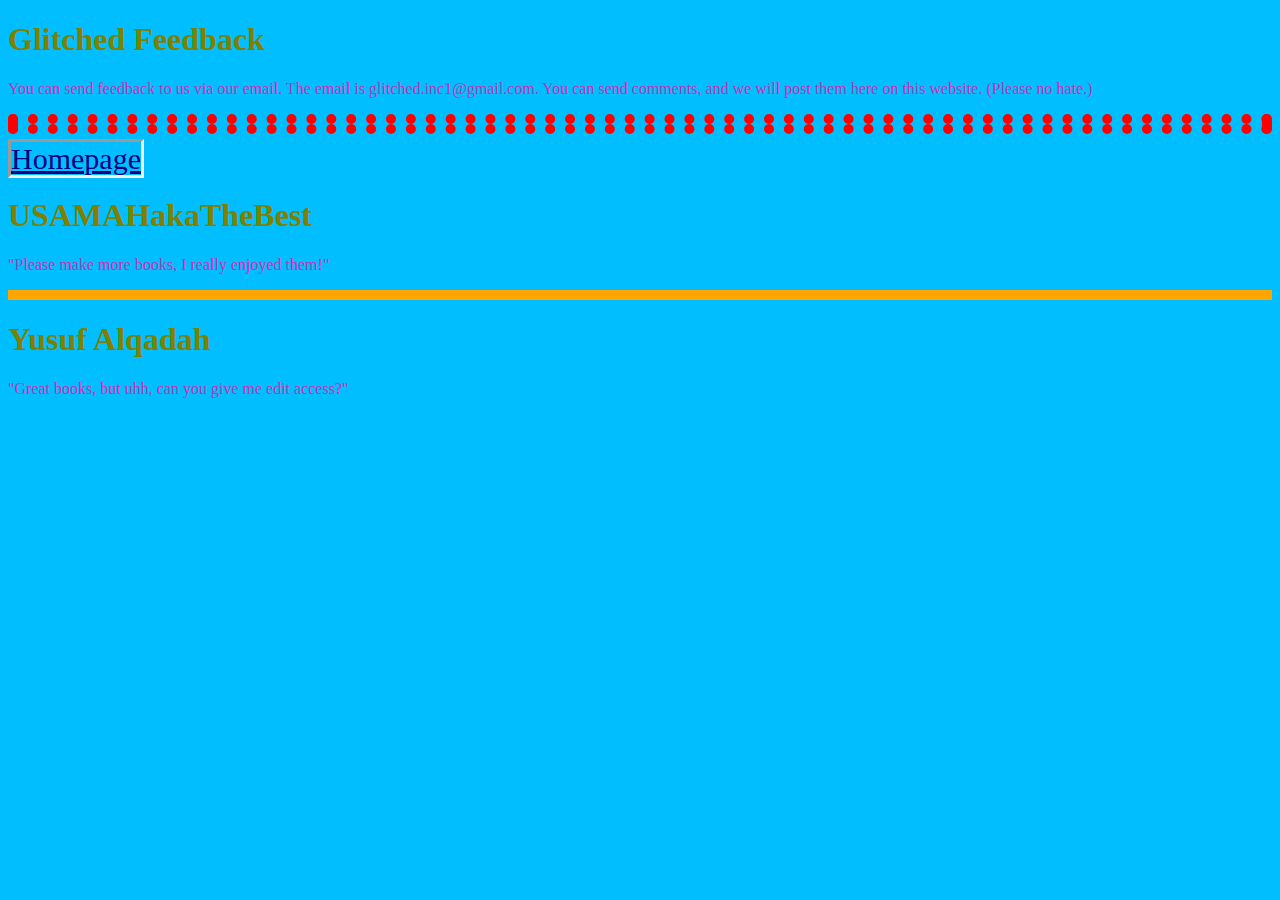
<file: feedback.html>
<!DOCTYPE html>
<html>
    <head>
        
        <title>Glitched Feedback</title>
    
        <link rel="stylesheet" type="text/css" href="styles.css"
        
    </head>
    
    <body>
        <div class="feedback-page-intro">
            
            <h1>Glitched Feedback</h1>
            
            <p>You can send feedback to us via our email. The email is glitched.inc1@gmail.com. You can send comments, and we will post them here on this website. (Please no hate.)</p>
        
        </div>
        
            <hr style="border:10px dotted red;">
        
            <a style="color:navy; font-size:30px; border-style:inset;;" href="index.html">Homepage</a>
        
            <div class="feedback-one">
            
            <h1>USAMAHakaTheBest</h1>
            
            <p>"Please make more books, I really enjoyed them!" </p>    
        
        </div>
       
       <hr style="border: 5px solid orange;">
       
        <div>
            
            <h1>Yusuf Alqadah</h1>
            
            <p>"Great books, but uhh, can you give me edit access?"</p>
            
        </div>
        
    </body>
</html>
</file>
<file: styles.css>
img {
      display: block;
      margin-left: auto;
      margin-right: auto;
    }
    
    body {
        font-family: 'Comfortaa', cursive;
        background-color:rgb(0 190 255);
    }
    
    table{
        text-align:center;
    }
    
    p{
        color:#cd32b3
    }
    
    .coming-soons{
        color:red;
        font-size:20px;
    }
    
    h1{
        color:olive;
    }
</file>
